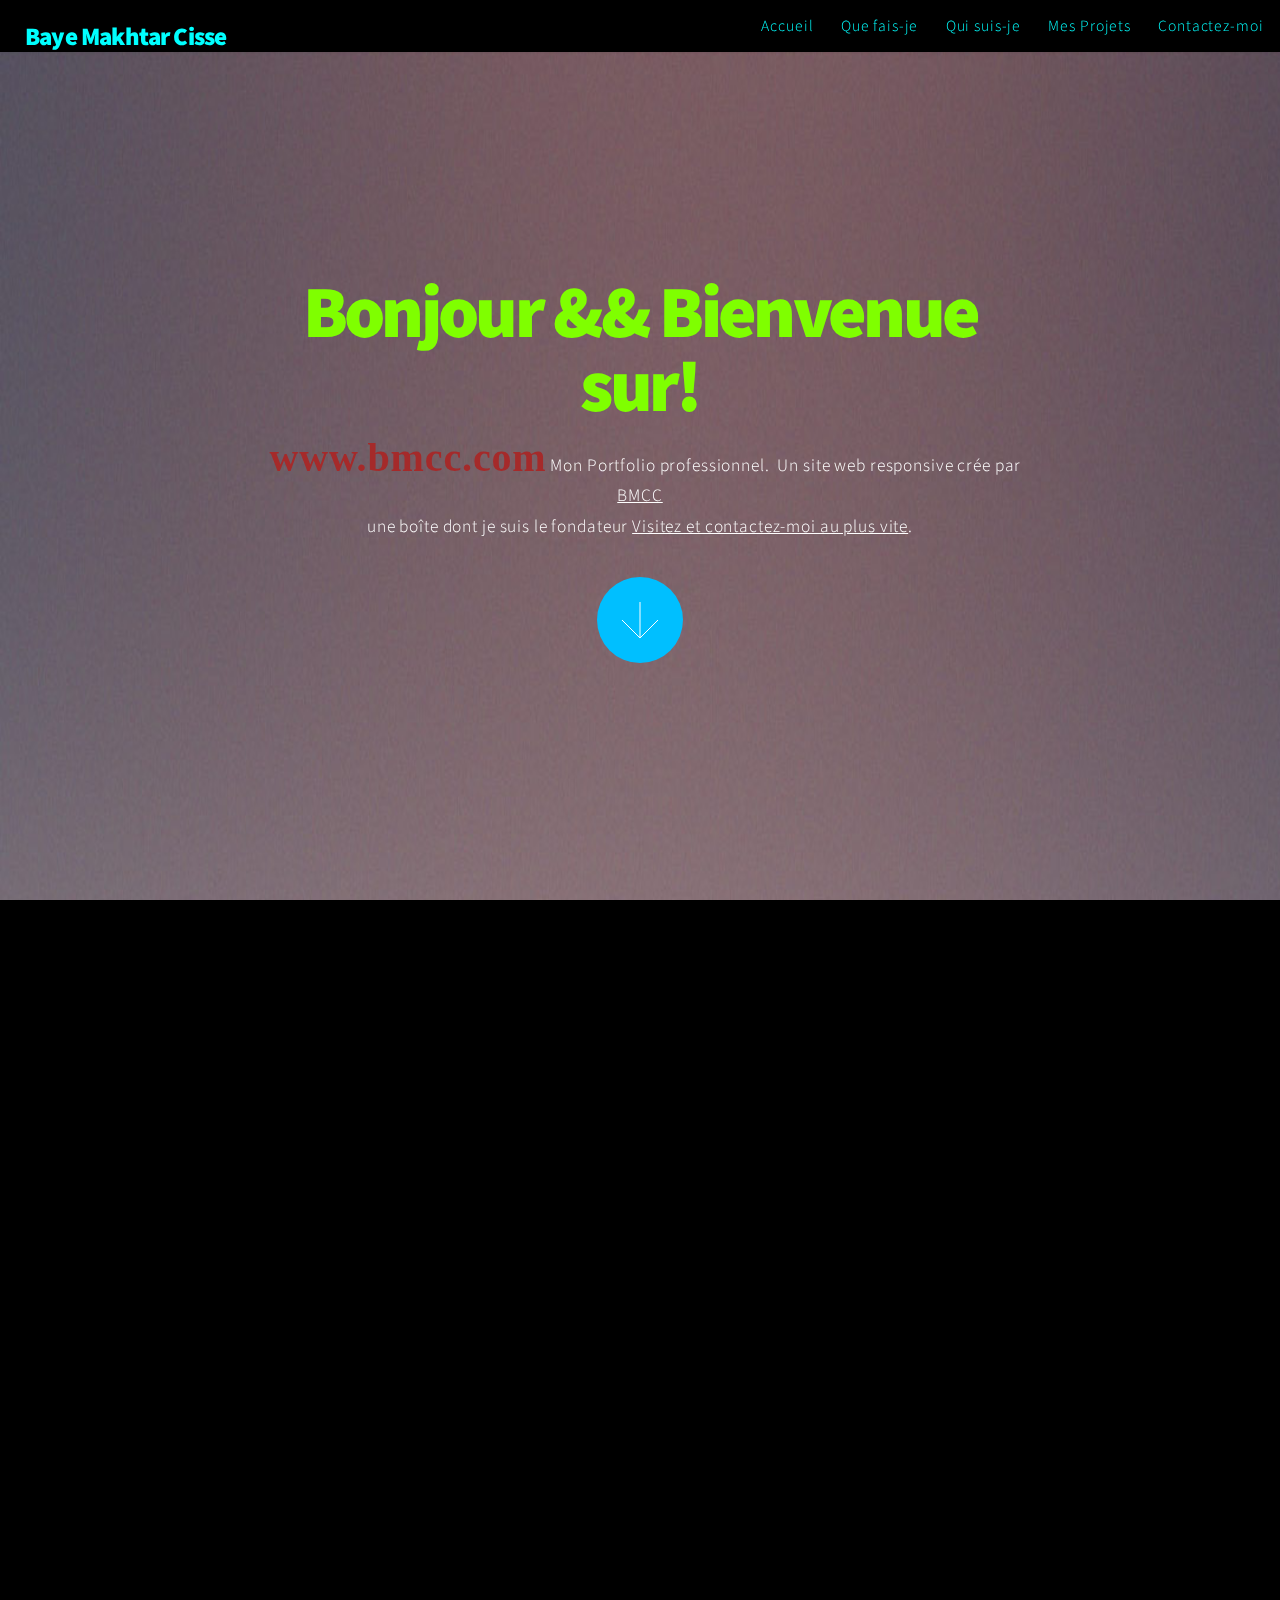
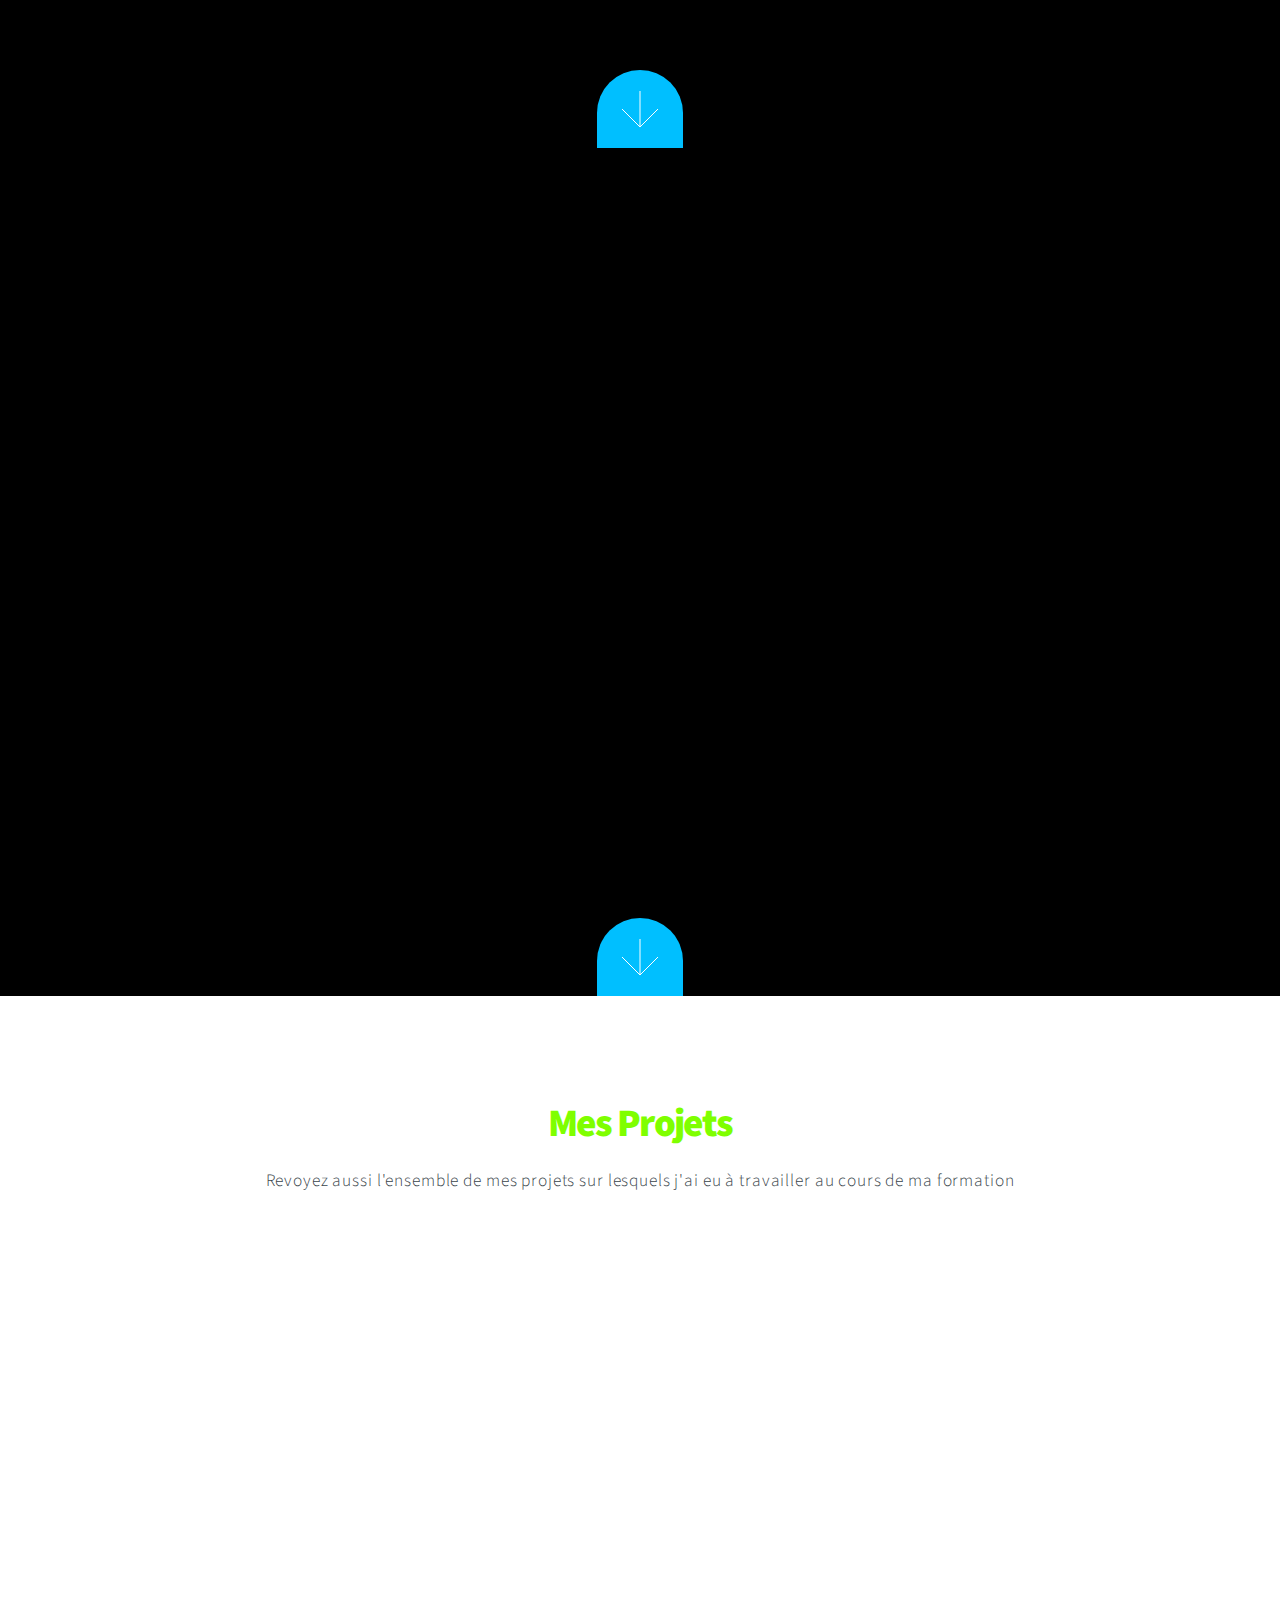
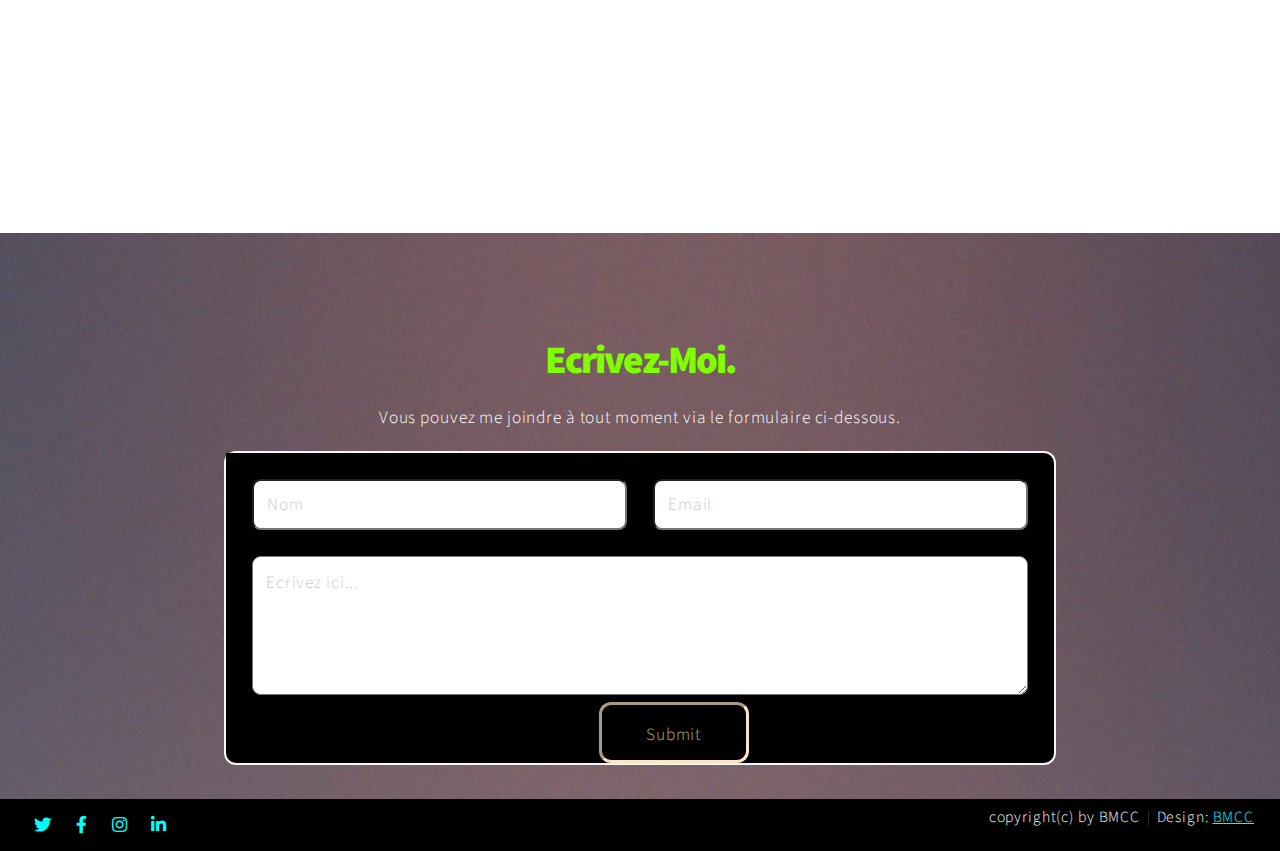
<file: index.html>
<!DOCTYPE HTML>
<html>
	<head>
		<title>BMC</title>
		<meta charset="utf-8" />
		<meta name="viewport" content="width=device-width, initial-scale=1, user-scalable=no" />
		<link rel="stylesheet" href="assets/css/main.css" />
		<noscript><link rel="stylesheet" href="assets/css/noscript.css" /></noscript>
	</head>
	<body class="is-preload">

		<!-- Header -->
			<header id="header">
				<h1>Baye Makhtar Cisse</h1>
				<nav>
					<ul>
						<li><a href="#intro">Accueil</a></li>
						<li><a href="#one">Que fais-je</a></li>
						<li><a href="#two">Qui suis-je</a></li>
						<li><a href="#work">Mes Projets</a></li>
						<li><a href="#contact">Contactez-moi</a></li>
					</ul>
				</nav>
			</header>

		<!-- Intro -->
			<section id="intro" class="main style1 dark fullscreen">
				<div class="content">
					<header>
						<h2>Bonjour && Bienvenue sur!</h2>
					</header>
					<p> <strong id="zeum">&#160;www.bmcc.com</strong> Mon Portfolio professionnel.&#160;&#160;Un site web responsive crée par  <a href="">BMCC</a><br />
					une boîte dont je suis le fondateur <a href="">Visitez et contactez-moi au plus vite</a>.</p>
					<footer>
						<a href="#one" class="button style2 down">More</a>
					</footer>
				</div>
			</section>

		<!-- One -->
			<section id="one" class="main style2 right dark fullscreen">
				<div class="content box style2">
					<header>
						<h2>Que fais-je?</h2>
					</header><p>
						&#160;&#160;&#160;&#160;&#160;&#160;&#160;&#160;&#160;&#160;vous pouvez joindre notre groupe 
					<li>Pour votre creation de site web</li>
					<li>vos affiches publicitaires</li>
					<li>la creation de Logo</li>
					<li>vos applications mobiles et Desktop</li>
					<li>Gestion de caisse et de stock</li>
					<li>L'administration de votre base de données</li>
                    <li>L'administration de votre site web</li>
					 </p>
					</p>
				</div>
				<a href="#two" class="button style2 down anchored">Next</a>
			</section>

		<!-- Two -->
			<section id="two" class="main style2 left dark fullscreen">
				<div class="content box style2">
					<header>
						<h2>Qui Suis-je?</h2>
					</header>
					<p>Suivant une formation de Gestion Informatisée à l'Universite Gaston Berger de Saint-Louis ,
						je suis developpeur web junior.Certes Inexperimenté, mais creatif ,dynamique et competent,
						 je reste ainsi joignable pour des opportunités d'emploi ou de stage.
					</p>
				</div>
				<a href="#work" class="button style2 down anchored">Next</a>
			</section>

		<!-- Work -->
			<section id="work" class="main style3 primary">
				<div class="content">
					<header>
						<h2>Mes Projets</h2>
						<p>Revoyez aussi l'ensemble de mes projets sur lesquels j'ai eu à travailler au cours de ma formation  </p>
					</header>
					<!-- Gallery  -->
						<div class="gallery">
							<article class="from-left">
								<a href="images/fulls/gishope.png" class="image fit"><img src="images/thumbs/01.jpg" title="GISHOP" alt=""/></a>
														</article>
							<article class="from-right">
								<a href="images/fulls/seg.png" class="image fit"><img src="images/thumbs/02.jpg" title="Site de l'UFR" alt="" /></a>
							</article>
							<article class="from-left">
								<a href="images/fulls/prem.png" class="image fit"><img src="images/thumbs/03.jpg" title="FIRSTWD" alt="" /></a>
							</article>
							<article class="from-right">
								<a href="images/fulls/deux.png" class="image fit"><img src="images/thumbs/04.jpg" title="Revolution" alt="" /></a>
							</article>
							
						</div>

				</div>
			</section>

		<!-- Contact -->
			<section id="contact" class="main style3 secondary">
				<div class="content">
					<header>
						<h2>Ecrivez-Moi.</h2>
						<p>Vous pouvez me joindre à tout moment via le formulaire ci-dessous.</p>
					</header>
					
						<form method="post" action="contact.php">
							<div class="fields">
								<div class="field half"><input type="text" name="prenom" placeholder="Nom" /></div>
								<div class="field half"><input type="email" name="mail" placeholder="Email" /></div>
								<div class="field"><textarea name="message" placeholder="Ecrivez ici..." rows="4"></textarea></div></br>
							</br>
												<input type=submit name="envoyer" id="li" values="Send Message"/><br>
											</div>		
						</form>
					
				</div>
			</section>

		<!-- Footer -->
			<footer id="footer">

				<!-- Icons -->
					<ul class="icons">
						<li><a href="#" class="icon brands fa-twitter"><span class="label">Twitter</span></a></li>
						<li><a href="#" class="icon brands fa-facebook-f"><span class="label">Facebook</span></a></li>
						<li><a href="#" class="icon brands fa-instagram"><span class="label">Instagram</span></a></li>
						<li><a href="#" class="icon brands fa-linkedin-in"><span class="label">LinkedIn</span></a></li>
					</ul>

				<!-- Menu -->
					<ul class="menu">
						<li>copyright(c) by BMCC</li><li>Design: <a href="">BMCC</a></li></br>
					</br>
					</ul>

			</footer>

		<!-- Scripts -->
			<script src="assets/js/jquery.min.js"></script>
			<script src="assets/js/jquery.poptrox.min.js"></script>
			<script src="assets/js/jquery.scrolly.min.js"></script>
			<script src="assets/js/jquery.scrollex.min.js"></script>
			<script src="assets/js/browser.min.js"></script>
			<script src="assets/js/breakpoints.min.js"></script>
			<script src="assets/js/util.js"></script>
			<script src="assets/js/main.js"></script>

	</body>
</html>
</file>
<file: assets/css/noscript.css>
/*
	Big Picture by HTML5 UP
	html5up.net | @ajlkn
	Free for personal and commercial use under the CCA 3.0 license (html5up.net/license)
*/

/* Loader */

	body:before, body:after {
		display: none;
	}
</file>
<file: assets/css/main.css>
@import url("https://fonts.googleapis.com/css?family=Source+Sans+Pro:300,900");
@import url("fontawesome-all.min.css");

html, body, div, span, applet, object,
iframe, h1, h2, h3, h4, h5, h6, p, blockquote,
pre, a, abbr, acronym, address, big, cite,
code, del, dfn, em, img, ins, kbd, q, s, samp,
small, strike, strong, sub, sup, tt, var, b,
u, i, center, dl, dt, dd, ol, ul, li, fieldset,
form, label, legend, table, caption, tbody,
tfoot, thead, tr, th, td, article, aside,
canvas, details, embed, figure, figcaption,
footer, header, hgroup, menu, nav, output, ruby,
section, summary, time, mark, audio, video {
	margin: 0;
	padding: 0;
	border: 0;
	font-size: 100%;
	font: inherit;
	vertical-align: baseline;}

article, aside, details, figcaption, figure,
footer, header, hgroup, menu, nav, section {
	display: block;}

body {
	line-height: 1;
}

ol, ul {
	list-style: none;
}

blockquote, q {
	quotes: none;
}

	blockquote:before, blockquote:after, q:before, q:after {
		content: '';
		content: none;
	}

table {
	border-collapse: collapse;
	border-spacing: 0;
}

body {
	-webkit-text-size-adjust: none;
}

mark {
	background-color: transparent;
	color: inherit;
}

input::-moz-focus-inner {
	border: 0;
	padding: 0;
}

input, select, textarea {
	-moz-appearance: none;
	-webkit-appearance: none;
	-ms-appearance: none;
	appearance: none;
}

/* Basic */

	@-ms-viewport {
		width: device-width;
	}

	html {
		height: 100%;
	}

	html {
		box-sizing: border-box;
	}

	*, *:before, *:after {
		box-sizing: inherit;
	}

	body {
		background: #ffffff;
		height: 100%;
		min-width: 320px;
	}

		body.is-preload *, body.is-preload *:before, body.is-preload *:after {
			-moz-animation: none !important;
			-webkit-animation: none !important;
			-ms-animation: none !important;
			animation: none !important;
			-moz-transition: none !important;
			-webkit-transition: none !important;
			-ms-transition: none !important;
			transition: none !important;
		}

/* Spinner */

	@-moz-keyframes spinner-rotate {
		0% {
			-moz-transform: scale(1) rotate(0deg);
			-webkit-transform: scale(1) rotate(0deg);
			-ms-transform: scale(1) rotate(0deg);
			transform: scale(1) rotate(0deg);
		}

		100% {
			-moz-transform: scale(1) rotate(360deg);
			-webkit-transform: scale(1) rotate(360deg);
			-ms-transform: scale(1) rotate(360deg);
			transform: scale(1) rotate(360deg);
		}
	}

	@-webkit-keyframes spinner-rotate {
		0% {
			-moz-transform: scale(1) rotate(0deg);
			-webkit-transform: scale(1) rotate(0deg);
			-ms-transform: scale(1) rotate(0deg);
			transform: scale(1) rotate(0deg);
		}

		100% {
			-moz-transform: scale(1) rotate(360deg);
			-webkit-transform: scale(1) rotate(360deg);
			-ms-transform: scale(1) rotate(360deg);
			transform: scale(1) rotate(360deg);
		}
	}

	@-ms-keyframes spinner-rotate {
		0% {
			-moz-transform: scale(1) rotate(0deg);
			-webkit-transform: scale(1) rotate(0deg);
			-ms-transform: scale(1) rotate(0deg);
			transform: scale(1) rotate(0deg);
		}

		100% {
			-moz-transform: scale(1) rotate(360deg);
			-webkit-transform: scale(1) rotate(360deg);
			-ms-transform: scale(1) rotate(360deg);
			transform: scale(1) rotate(360deg);
		}
	}

	@keyframes spinner-rotate {
		0% {
			-moz-transform: scale(1) rotate(0deg);
			-webkit-transform: scale(1) rotate(0deg);
			-ms-transform: scale(1) rotate(0deg);
			transform: scale(1) rotate(0deg);
		}

		100% {
			-moz-transform: scale(1) rotate(360deg);
			-webkit-transform: scale(1) rotate(360deg);
			-ms-transform: scale(1) rotate(360deg);
			transform: scale(1) rotate(360deg);
		}
	}

/* Loader */

	@-moz-keyframes spinner-show {
		0% {
			opacity: 0;
		}

		100% {
			opacity: 1;
		}
	}

	@-webkit-keyframes spinner-show {
		0% {
			opacity: 0;
		}

		100% {
			opacity: 1;
		}
	}

	@-ms-keyframes spinner-show {
		0% {
			opacity: 0;
		}

		100% {
			opacity: 1;
		}
	}

	@keyframes spinner-show {
		0% {
			opacity: 0;
		}

		100% {
			opacity: 1;
		}
	}

	@-moz-keyframes spinner-hide {
		0% {
			-moz-transform: scale(1) rotate(0deg);
			-webkit-transform: scale(1) rotate(0deg);
			-ms-transform: scale(1) rotate(0deg);
			transform: scale(1) rotate(0deg);
			color: #e5e6e7;
			z-index: 100001;
		}

		99% {
			-moz-transform: scale(0.5) rotate(360deg);
			-webkit-transform: scale(0.5) rotate(360deg);
			-ms-transform: scale(0.5) rotate(360deg);
			transform: scale(0.5) rotate(360deg);
			color: #e5e6e7;
			z-index: 100001;
		}

		100% {
			-moz-transform: scale(0.5) rotate(360deg);
			-webkit-transform: scale(0.5) rotate(360deg);
			-ms-transform: scale(0.5) rotate(360deg);
			transform: scale(0.5) rotate(360deg);
			color: #e5e6e7;
			z-index: -1;
		}
	}

	@-webkit-keyframes spinner-hide {
		0% {
			-moz-transform: scale(1) rotate(0deg);
			-webkit-transform: scale(1) rotate(0deg);
			-ms-transform: scale(1) rotate(0deg);
			transform: scale(1) rotate(0deg);
			color: #e5e6e7;
			z-index: 100001;
		}

		99% {
			-moz-transform: scale(0.5) rotate(360deg);
			-webkit-transform: scale(0.5) rotate(360deg);
			-ms-transform: scale(0.5) rotate(360deg);
			transform: scale(0.5) rotate(360deg);
			color: #e5e6e7;
			z-index: 100001;
		}

		100% {
			-moz-transform: scale(0.5) rotate(360deg);
			-webkit-transform: scale(0.5) rotate(360deg);
			-ms-transform: scale(0.5) rotate(360deg);
			transform: scale(0.5) rotate(360deg);
			color: #e5e6e7;
			z-index: -1;
		}
	}

	@-ms-keyframes spinner-hide {
		0% {
			-moz-transform: scale(1) rotate(0deg);
			-webkit-transform: scale(1) rotate(0deg);
			-ms-transform: scale(1) rotate(0deg);
			transform: scale(1) rotate(0deg);
			color: #e5e6e7;
			z-index: 100001;
		}

		99% {
			-moz-transform: scale(0.5) rotate(360deg);
			-webkit-transform: scale(0.5) rotate(360deg);
			-ms-transform: scale(0.5) rotate(360deg);
			transform: scale(0.5) rotate(360deg);
			color: #e5e6e7;
			z-index: 100001;
		}

		100% {
			-moz-transform: scale(0.5) rotate(360deg);
			-webkit-transform: scale(0.5) rotate(360deg);
			-ms-transform: scale(0.5) rotate(360deg);
			transform: scale(0.5) rotate(360deg);
			color: #e5e6e7;
			z-index: -1;
		}
	}

	@keyframes spinner-hide {
		0% {
			-moz-transform: scale(1) rotate(0deg);
			-webkit-transform: scale(1) rotate(0deg);
			-ms-transform: scale(1) rotate(0deg);
			transform: scale(1) rotate(0deg);
			color: #e5e6e7;
			z-index: 100001;
		}

		99% {
			-moz-transform: scale(0.5) rotate(360deg);
			-webkit-transform: scale(0.5) rotate(360deg);
			-ms-transform: scale(0.5) rotate(360deg);
			transform: scale(0.5) rotate(360deg);
			color: #e5e6e7;
			z-index: 100001;
		}

		100% {
			-moz-transform: scale(0.5) rotate(360deg);
			-webkit-transform: scale(0.5) rotate(360deg);
			-ms-transform: scale(0.5) rotate(360deg);
			transform: scale(0.5) rotate(360deg);
			color: #e5e6e7;
			z-index: -1;
		}
	}

	@-moz-keyframes overlay-hide {
		0% {
			opacity: 0.5;
			z-index: 100000;
		}

		15% {
			opacity: 1;
			z-index: 100000;
		}

		99% {
			opacity: 0;
			z-index: 100000;
		}

		100% {
			opacity: 0;
			z-index: -1;
		}
	}

	@-webkit-keyframes overlay-hide {
		0% {
			opacity: 1;
			z-index: 100000;
		}

		15% {
			opacity: 1;
			z-index: 100000;
		}

		99% {
			opacity: 0;
			z-index: 100000;
		}

		100% {
			opacity: 0;
			z-index: -1;
		}
	}

	@-ms-keyframes overlay-hide {
		0% {
			opacity: 1;
			z-index: 100000;
		}

		15% {
			opacity: 1;
			z-index: 100000;
		}

		99% {
			opacity: 0;
			z-index: 100000;
		}

		100% {
			opacity: 0;
			z-index: -1;
		}
	}

	@keyframes overlay-hide {
		0% {
			opacity: 1;
			z-index: 100000;
		}

		15% {
			opacity: 1;
			z-index: 100000;
		}

		99% {
			opacity: 0;
			z-index: 100000;
		}

		100% {
			opacity: 0;
			z-index: -1;
		}
	}

	body {
		text-decoration: none;
	}

		body:before {
			-moz-animation: spinner-show 1.5s 1 0.25s ease forwards, spinner-hide 0.25s ease-in-out forwards !important;
			-webkit-animation: spinner-show 1.5s 1 0.25s ease forwards, spinner-hide 0.25s ease-in-out forwards !important;
			-ms-animation: spinner-show 1.5s 1 0.25s ease forwards, spinner-hide 0.25s ease-in-out forwards !important;
			animation: spinner-show 1.5s 1 0.25s ease forwards, spinner-hide 0.25s ease-in-out forwards !important;
			-moz-transform-origin: 50% 50%;
			-webkit-transform-origin: 50% 50%;
			-ms-transform-origin: 50% 50%;
			transform-origin: 50% 50%;
			-moz-osx-font-smoothing: grayscale;
			-webkit-font-smoothing: antialiased;
			font-family: FontAwesome;
			font-style: normal;
			font-weight: normal;
			text-transform: none !important;
			color: #e5e6e7;
			content: '\f1ce';
			cursor: default;
			display: block;
			font-size: 2em;
			height: 2em;
			left: 50%;
			line-height: 2em;
			margin: -1em 0 0 -1em;
			opacity: 0;
			position: fixed;
			text-align: center;
			top: 50%;
			width: 2em;
			z-index: -1;
		}

		body:after {
			-moz-animation: overlay-hide 1.5s ease-in forwards !important;
			-webkit-animation: overlay-hide 1.5s ease-in forwards !important;
			-ms-animation: overlay-hide 1.5s ease-in forwards !important;
			animation: overlay-hide 1.5s ease-in forwards !important;
			background: #ffffff;
			content: '';
			display: block;
			height: 100%;
			left: 0;
			opacity: 0;
			position: fixed;
			top: 0;
			width: 100%;
			z-index: -1;
		}

		body.is-preload:before {
			-moz-animation: spinner-show 1.5s 1 0.25s ease forwards, spinner-rotate 0.75s infinite linear !important;
			-webkit-animation: spinner-show 1.5s 1 0.25s ease forwards, spinner-rotate 0.75s infinite linear !important;
			-ms-animation: spinner-show 1.5s 1 0.25s ease forwards, spinner-rotate 0.75s infinite linear !important;
			animation: spinner-show 1.5s 1 0.25s ease forwards, spinner-rotate 0.75s infinite linear !important;
			z-index: 100001;
		}

		body.is-preload:after {
			-moz-animation: none !important;
			-webkit-animation: none !important;
			-ms-animation: none !important;
			animation: none !important;
			opacity: 1;
			z-index: 100000;
		}

	@media (-webkit-min-device-pixel-ratio: 2) {

		body:before {
			line-height: 2.025em;
		}

	}

/* Type */

	body, input, textarea, select {
		font-family: "Source Sans Pro", "sans-serif";
		font-weight: 300;
		font-size: 18pt;
		line-height: 1.75em;
		color: #39454b;
		letter-spacing: 0.05em;
	}

		@media screen and (max-width: 1920px) {

			body, input, textarea, select {
				font-size: 17pt;
			}

		}

		@media screen and (max-width: 1680px) {

			body, input, textarea, select {
				font-size: 15pt;
			}

		}

		@media screen and (max-width: 1280px) {

			body, input, textarea, select {
				font-size: 13pt;
			}

		}

		@media screen and (max-width: 1000px) {

			body, input, textarea, select {
				font-size: 13pt;
			}

		}

		@media screen and (max-width: 736px) {

			body, input, textarea, select {
				font-size: 12pt;
				line-height: 1.5em;
			}

		}

	h1, h2, h3, h4, h5, h6 {
		font-weight: 900;
		color: inherit;
		letter-spacing: -0.0325em;
		font-size:22px ;
	}

		h1 a, h2 a, h3 a, h4 a, h5 a, h6 a {
			color: inherit;
			text-decoration: none;
		}

	h2 {
		font-size: 2.25em;
		line-height: 1.25em;
		letter-spacing: -0.05em;
		color:chartreuse;
	}

	@media screen and (max-width: 736px) {

		h2 {
			font-size: 1.5em;
		}

	}

	strong, b {
		font-weight: 900;
		color: inherit;
	}

	em, i {
		font-style: italic;
	}

	a {
		-moz-transition: color 0.2s ease-in-out;
		-webkit-transition: color 0.2s ease-in-out;
		-ms-transition: color 0.2s ease-in-out;
		transition: color 0.2s ease-in-out;
		color: #98c593;
	}

	sub {
		position: relative;
		top: 0.5em;
		font-size: 0.8em;
	}

	sup {
		position: relative;
		top: -0.5em;
		font-size: 0.8em;
	}

	hr {
		border: 0;
		border-top: solid 1px #e5e6e7;
	}

	blockquote {
		border-left: solid 0.5em #e5e6e7;
		padding: 1em 0 1em 2em;
		font-style: italic;
	}

	p, ul, ol, dl, table {
		margin-bottom: 1em;
	}

/* Box */

	.box {
		background-color:honeydew;
		color: black;
		padding: 1em;
		border: 2px solid;
		border-color:deepskyblue;
		height: 490px;
	
	}

		.box > :last-child {
			margin-bottom: 0;
		}

		.box.style2 {
			padding: 3.5em 2.5em 3.5em 2.5em;
			background-color: black;
			color: white;
		}

		@media screen and (max-width: 736px) {

			.box {
				padding: 1em;
			}

				.box.style2 {
					padding: 1.5em 1.25em 1.5em 1.25em;
					background-color: rgba(255, 255, 255, 0.9);
				}

		}

/* Button */

	input[type="button"],
	input[type="submit"],
	input[type="reset"],
	.button,
	button {
		-moz-appearance: none;
		-webkit-appearance: none;
		-ms-appearance: none;
		appearance: none;
		-moz-transition: background-color 0.2s ease-in-out;
		-webkit-transition: background-color 0.2s ease-in-out;
		-ms-transition: background-color 0.2s ease-in-out;
		transition: background-color 0.2s ease-in-out;
		background-color: #98c593;
		border: 0;
		border-radius: 3.5em;
		color:#ffffff;
		cursor: pointer;
		display: inline-block;
		height: 3.5em;
		line-height: 3.5em;
		outline: 0;
		padding: 0 2em 0 2em;
		position: relative;
		text-align: center;
		text-decoration: none;
	}

		input[type="button"].down,
		input[type="submit"].down,
		input[type="reset"].down,
		.button.down,
		button.down {
			width: 5em;
			height: 5em;
			line-height: 4.5em;
			padding: 0;
			background-image: url("images/dark-arrow.svg");
			background-position: center center;
			background-repeat: no-repeat;
			text-indent: -10em;
			overflow: hidden;
		}

			input[type="button"].down.anchored,
			input[type="submit"].down.anchored,
			input[type="reset"].down.anchored,
			.button.down.anchored,
			button.down.anchored {
				bottom: 0;
				border-bottom: 0;
				border-radius: 3em 3em 0 0;
				height: 4.5em;
				margin-left: -2.5em;
				background-color:deepskyblue;
				color:firebrick;
			}

		input[type="button"].anchored,
		input[type="submit"].anchored,
		input[type="reset"].anchored,
		.button.anchored,
		button.anchored {
			position: absolute;
			left: 50%;
			color:firebrick;
		}

		input[type="button"]:hover,
		input[type="submit"]:hover,
		input[type="reset"]:hover,
		.button:hover,
		button:hover {
			background-color: #a8cea4;
		}

		input[type="button"]:active,
		input[type="submit"]:active,
		input[type="reset"]:active,
		.button:active,
		button:active {
			background-color: #88bc82;
		}

		input[type="button"].style2,
		input[type="submit"].style2,
		input[type="reset"].style2,
		.button.style2,
		button.style2 {
			background-color:indigo;
			border: solid 2px #e5e6e7;
			color: inherit;
		}

			input[type="button"].style2:hover,
			input[type="submit"].style2:hover,
			input[type="reset"].style2:hover,
			.button.style2:hover,
			.button.style2:hover {
				background-color: rgba(229, 230, 231, 0.25);

			}

			input[type="button"].style2:active,
			input[type="submit"].style2:active,
			input[type="reset"].style2:active,
			.button.style2:active,
			button.style2:active {
				background-color: rgba(229, 230, 231, 0.375);
			}

			input[type="button"].style2.down,
			input[type="submit"].style2.down,
			input[type="reset"].style2.down,
			.button.style2.down,
			button.style2.down {
				background-color:deepskyblue;
				color:firebrick;
				border:0px solid;
			}

/* Form */

	form {
		margin: 0 0 2em 0;
	}

		form > :last-child {
			margin-bottom: 0;
		}

		form > .fields {
			display: -moz-flex;
			display: -webkit-flex;
			display: -ms-flex;
			display: flex;
			-moz-flex-wrap: wrap;
			-webkit-flex-wrap: wrap;
			-ms-flex-wrap: wrap;
			flex-wrap: wrap;
			width: calc(100% + 3em);
			margin: -1.5em 0 2em -1.5em;
			background-color:black;
			border : 2px solid whitesmoke;
			border-radius:12px;
			text-align: center;
		}

			form > .fields > .field {
				-moz-flex-grow: 0;
				-webkit-flex-grow: 0;
				-ms-flex-grow: 0;
				flex-grow: 0;
				-moz-flex-shrink: 0;
				-webkit-flex-shrink: 0;
				-ms-flex-shrink: 0;
				flex-shrink: 0;
				padding: 1.5em 0 0 1.5em;
				width: calc(100% - 1.5em);
					color: whitesmoke;
					background-color:black;
			}

				form > .fields > .field.half {
					width: calc(50% - 0.75em);
					height: 10%;
						color: whitesmoke;
						background-color:black;
				}

				form > .fields > .field.third {
					width: calc(100%/3 - 0.5em);
						color: whitesmoke;
						background-color:black;
				}

				form > .fields > .field.quarter {
					width: calc(25% - 0.375em);
							color: whitesmoke;
							background-color:black;
				}
				#li{
					width:150px;
					margin-left: 45%;
					background-color:black;
			color:darkkhaki;
			text-decoration :none;
			border : 3px inset bisque;
			border-radius: 12px;
				}
		@media screen and (max-width: 480px) {

			form > .fields {
				width: calc(100% + 2em);
				margin: -1em 0 2em -1em;
				border: 2px solid;

			}

				form > .fields > .field {
					padding: 1em 0 0 1em;
					width: calc(100% - 1em);
						border: 2px solid;
				border-color: royalblue;
				}

					form > .fields > .field.half {
						width: calc(100% - 1em);
							border: 2px solid;
				border-color: royalblue;
					}

					form > .fields > .field.third {
						width: calc(100% - 1em);
							border: 2px solid;
				border-color: royalblue;
					}

					form > .fields > .field.quarter {
						width: calc(100% - 1em);
							border: 2px solid;
				border-color: royalblue;
					}

		}

	label {
		display: block;
	}

	input[type="text"],
	input[type="password"],
	input[type="email"],
	input[type="tel"],
	input[type="search"],
	input[type="url"],
	select,
	textarea {
		-moz-appearance: none;
		-webkit-appearance: none;
		-ms-appearance: none;
		appearance: none;
		-moz-transition: border-color 0.2s ease-in-out, color 0.2s ease-in-out;
		-webkit-transition: border-color 0.2s ease-in-out, color 0.2s ease-in-out;
		-ms-transition: border-color 0.2s ease-in-out, color 0.2s ease-in-out;
		transition: border-color 0.2s ease-in-out, color 0.2s ease-in-out;
		color: #39454b;
		display: block;
		width: 100%;
		padding: 0.65em 0.75em;
		color: inherit;
		border-radius: 0.5em;
		outline: none;
			background-color: white;
			height: 14%;
			color:black;
	}

		input[type="text"]:focus,
		input[type="password"]:focus,
		input[type="email"]:focus,
		input[type="tel"]:focus,
		input[type="search"]:focus,
		input[type="url"]:focus,
		select:focus,
		textarea:focus {
			border-color: #9ac8e9;
		}

	input[type="text"],
	input[type="password"],
	input[type="email"],
	input[type="tel"],
	input[type="search"],
	input[type="url"],
	select {
		line-height: 1.35em;
	}

	textarea {
		min-height: 8em;
	}

	::-moz-focus-inner {
		border: 0;
	}

	::-webkit-input-placeholder {
		opacity: 0.375;
	}

	:-moz-placeholder {
		opacity: 0.375;
	}

	::-moz-placeholder {
		opacity: 0.375;
	}

	:-ms-input-placeholder {
		opacity: 0.375;
	}

/* Icon */

	.icon {
		text-decoration: none;
		position: relative;
		text-decoration: none;
	}

		.icon:before {
			-moz-osx-font-smoothing: grayscale;
			-webkit-font-smoothing: antialiased;
			display: inline-block;
			font-style: normal;
			font-variant: normal;
			text-rendering: auto;
			line-height: 1;
			text-transform: none !important;
			font-family: 'Font Awesome 5 Free';
			font-weight: 400;
		}

		.icon:before {
			line-height: inherit;
		}

		.icon > .label {
			display: none;
		}

		.icon.solid:before {
			font-weight: 900;
		}

		.icon.brands:before {
			font-family: 'Font Awesome 5 Brands';
		}

/* Image */

	.image {
		position: relative;
		display: inline-block;
	}

		.image:before {
			content: '';
			position: absolute;
			left: 0;
			top: 0;
			width: 100%;
			height: 100%;
			background: url("images/overlay.png");
		}

		.image img {
			display: block;
			width: 100%;
		}

		.image.featured {
			display: block;
			width: 100%;
			margin: 0 0 2em 0;
		}

		.image.fit {
			display: block;
			width: 100%;
		}

		.image.left {
			float: left;
			margin: 0 2em 2em 0;
		}

		.image.centered {
			display: block;
			margin: 0 0 2em 0;
		}

			.image.centered img {
				margin: 0 auto;
				width: auto;
			}

/* List */

	ul.default {
		list-style: disc;
		padding-left: 1em;
	}

		ul.default li {
			padding-left: 0.5em;
		}

	ul.menu {
		cursor: default;
	}

		ul.menu li {
			display: inline-block;
			line-height: 1em;
			border-left: solid 1px #e5e6e7;
			padding: 0 0 0 0.5em;
			margin: 0 0 0 0.5em;
		}

			ul.menu li:first-child {
				border-left: 0;
				padding-left: 0;
				margin-left: 0;
			}

	ol.default {
		list-style: decimal;
		padding-left: 1.25em;
	}

		ol.default li {
			padding-left: 0.25em;
		}

/* Actions */

	ul.actions {
		display: -moz-flex;
		display: -webkit-flex;
		display: -ms-flex;
		display: flex;
		cursor: default;
		list-style: none;
		margin-left: -1em;
		padding-left: 0;
	}

		ul.actions li {
			padding: 0 0 0 1em;
			vertical-align: middle;
		}

		ul.actions.special {
			-moz-justify-content: center;
			-webkit-justify-content: center;
			-ms-justify-content: center;
			justify-content: center;
			width: 100%;
			margin-left: 0;
		}

			ul.actions.special li:first-child {
				padding-left: 0;
			}

		ul.actions.stacked {
			-moz-flex-direction: column;
			-webkit-flex-direction: column;
			-ms-flex-direction: column;
			flex-direction: column;
			margin-left: 0;
		}

			ul.actions.stacked li {
				padding: 1.3em 0 0 0;
			}

				ul.actions.stacked li:first-child {
					padding-top: 0;
				}

		ul.actions.fit {
			width: calc(100% + 1em);
		}

			ul.actions.fit li {
				-moz-flex-grow: 1;
				-webkit-flex-grow: 1;
				-ms-flex-grow: 1;
				flex-grow: 1;
				-moz-flex-shrink: 1;
				-webkit-flex-shrink: 1;
				-ms-flex-shrink: 1;
				flex-shrink: 1;
				width: 100%;
			}

				ul.actions.fit li > * {
					width: 100%;
				}

			ul.actions.fit.stacked {
				width: 100%;
			}

		@media screen and (max-width: 480px) {

			ul.actions:not(.fixed) {
				-moz-flex-direction: column;
				-webkit-flex-direction: column;
				-ms-flex-direction: column;
				flex-direction: column;
				margin-left: 0;
				width: 100% !important;
			}

				ul.actions:not(.fixed) li {
					-moz-flex-grow: 1;
					-webkit-flex-grow: 1;
					-ms-flex-grow: 1;
					flex-grow: 1;
					-moz-flex-shrink: 1;
					-webkit-flex-shrink: 1;
					-ms-flex-shrink: 1;
					flex-shrink: 1;
					padding: 1em 0 0 0;
					text-align: center;
					width: 100%;
				}

					ul.actions:not(.fixed) li > * {
						width: 100%;
					}

					ul.actions:not(.fixed) li:first-child {
						padding-top: 0;
					}

					ul.actions:not(.fixed) li input[type="submit"],
					ul.actions:not(.fixed) li input[type="reset"],
					ul.actions:not(.fixed) li input[type="button"],
					ul.actions:not(.fixed) li button,
					ul.actions:not(.fixed) li .button {
						width: 100%;
					}

						ul.actions:not(.fixed) li input[type="submit"].icon:before,
						ul.actions:not(.fixed) li input[type="reset"].icon:before,
						ul.actions:not(.fixed) li input[type="button"].icon:before,
						ul.actions:not(.fixed) li button.icon:before,
						ul.actions:not(.fixed) li .button.icon:before {
							margin-left: -0.5rem;
						}

		}

/* Icons */

	ul.icons {
		cursor: default;
	}

		ul.icons li {
			display: inline-block;
		}

		ul.icons a {
			display: inline-block;
			width: 2em;
			height: 2em;
			line-height: 2em;
			text-align: center;
			border: 0;
		}

/* Sections/Article */

	header {
		margin-bottom: 1em;
	}

		header p {
			display: block;
			margin: 1em 0 0 0;
			padding: 0 0 0.5em 0;
		}

	footer {
		margin-top: 2em;
	}

/* Table */

	table {
		width: 100%;
	}

		table.default {
			width: 100%;
		}

			table.default tbody tr:nth-child(2n+2) {
				background: rgba(229, 230, 231, 0.5);
			}

			table.default td {
				padding: 0.5em 1em 0.5em 1em;
			}

			table.default th {
				text-align: left;
				font-weight: 900;
				padding: 0.5em 1em 0.5em 1em;
			}

			table.default thead {
				background: #39454b;
				color: #ffffff;
			}

			table.default tfoot {
				background: #e5e6e7;
			}

/* Poptrox */

	.poptrox-popup {
		-moz-box-sizing: content-box;
		-webkit-box-sizing: content-box;
		-ms-box-sizing: content-box;
		box-sizing: content-box;
		background: #fff;
		padding-bottom: 3em;
		box-shadow: 0 0.1em 0.15em 0 rgba(0, 0, 0, 0.15);
	}

		.poptrox-popup .loader {
			position: absolute;
			top: 50%;
			left: 50%;
			margin: -1em 0 0 -1em;
			width: 2em;
			height: 2em;
			display: block;
			font-size: 2em;
		}

			.poptrox-popup .loader:before {
				-moz-animation: spinner-rotate 0.75s infinite linear !important;
				-webkit-animation: spinner-rotate 0.75s infinite linear !important;
				-ms-animation: spinner-rotate 0.75s infinite linear !important;
				animation: spinner-rotate 0.75s infinite linear !important;
				-moz-osx-font-smoothing: grayscale;
				-webkit-font-smoothing: antialiased;
				font-family: FontAwesome;
				font-style: normal;
				font-weight: normal;
				text-transform: none !important;
				color: #e5e6e7;
				content: '\f1ce';
				cursor: default;
				display: block;
				height: 2em;
				left: 0;
				line-height: 2em;
				position: absolute;
				text-align: center;
				top: 0;
				width: 2em;
			}

		.poptrox-popup .caption {
			position: absolute;
			bottom: 0;
			left: 0;
			background: #ffffff;
			width: 100%;
			height: 3em;
			line-height: 2.8em;
			text-align: center;
			cursor: default;
			z-index: 1;
			font-size: 0.9em;
		}

		.poptrox-popup .nav-next,
		.poptrox-popup .nav-previous {
			-moz-transition: opacity 0.2s ease-in-out;
			-webkit-transition: opacity 0.2s ease-in-out;
			-ms-transition: opacity 0.2s ease-in-out;
			transition: opacity 0.2s ease-in-out;
			position: absolute;
			top: 0;
			width: 50%;
			height: 100%;
			opacity: 0;
			cursor: pointer;
			background: rgba(0, 0, 0, 0.01);
			-webkit-tap-highlight-color: rgba(255, 255, 255, 0);
		}

		.poptrox-popup .nav-next:before,
		.poptrox-popup .nav-previous:before {
			content: '';
			position: absolute;
			width: 96px;
			height: 64px;
			background: url("images/poptrox-nav.svg");
			top: calc(50% - 1.5em);
			margin: -32px 0 0 0;
		}

		.poptrox-popup:hover .nav-next,
		.poptrox-popup:hover .nav-previous {
			opacity: 0.5;
		}

		.poptrox-popup:hover .nav-next:hover,
		.poptrox-popup:hover .nav-previous:hover {
			opacity: 1.0;
		}

		.poptrox-popup .nav-previous:before {
			-moz-transform: scaleX(-1);
			-webkit-transform: scaleX(-1);
			-ms-transform: scaleX(-1);
			transform: scaleX(-1);
			-ms-filter: "FlipH";
			filter: FlipH;
		}

		.poptrox-popup .nav-next {
			right: 0;
		}

			.poptrox-popup .nav-next:before {
				right: 0;
			}

		.poptrox-popup .nav-previous {
			left: 0;
		}

			.poptrox-popup .nav-previous:before {
				left: 0;
			}

		.poptrox-popup .closer {
			-moz-transition: opacity 0.2s ease-in-out;
			-webkit-transition: opacity 0.2s ease-in-out;
			-ms-transition: opacity 0.2s ease-in-out;
			transition: opacity 0.2s ease-in-out;
			position: absolute;
			top: 0;
			right: 0;
			width: 64px;
			height: 64px;
			text-indent: -9999px;
			z-index: 2;
			opacity: 0;
			-webkit-tap-highlight-color: rgba(255, 255, 255, 0);
		}

			.poptrox-popup .closer:before {
				content: '';
				display: block;
				position: absolute;
				right: 16px;
				top: 16px;
				width: 40px;
				height: 40px;
				border-radius: 100%;
				box-shadow: inset 0 0 0 2px #fff;
				background: url("images/poptrox-closer.svg") center center;
				color: #ffffff !important;
			}

		.poptrox-popup:hover .closer {
			opacity: 0.5;
		}

			.poptrox-popup:hover .closer:hover {
				opacity: 1.0;
			}

		body.is-touch .poptrox-popup .nav-next,
		body.is-touch .poptrox-popup .nav-previous,
		body.is-touch .poptrox-popup .closer {
			opacity: 1.0 !important;
		}

		@media screen and (max-width: 736px) {

			.poptrox-popup .nav-next:before,
			.poptrox-popup .nav-previous:before {
				width: 48px;
				height: 32px;
				background-size: contain;
				margin: -16px 0 0 0;
			}

			.poptrox-popup .closer:before {
				right: 12px;
				top: 12px;
				width: 20px;
				height: 20px;
				box-shadow: inset 0 0 0 1px #fff;
				background-size: contain;
				opacity: 0.65;
			}

		}

/* Gallery */

	.gallery {
		display: -moz-flex;
		display: -webkit-flex;
		display: -ms-flex;
		display: flex;
		-moz-flex-wrap: wrap;
		-webkit-flex-wrap: wrap;
		-ms-flex-wrap: wrap;
		flex-wrap: wrap;
		width: 45em;
		max-width: 100%;
		margin: 0 auto 2em auto;
	}

		.gallery article {
			-moz-transition: -moz-transform 1s ease, opacity 1s ease;
			-webkit-transition: -webkit-transform 1s ease, opacity 1s ease;
			-ms-transition: -ms-transform 1s ease, opacity 1s ease;
			transition: transform 1s ease, opacity 1s ease;
			-moz-transform: translateX(0);
			-webkit-transform: translateX(0);
			-ms-transform: translateX(0);
			transform: translateX(0);
			width: 50%;
			position: relative;
			opacity: 1.0;
		}

			.gallery article .image {
				margin: 0;
				display: block;
			}

			.gallery article:nth-last-child(1n) {
				-moz-transition-delay: 0.05s;
				-webkit-transition-delay: 0.05s;
				-ms-transition-delay: 0.05s;
				transition-delay: 0.05s;
			}

			.gallery article:nth-last-child(2n) {
				-moz-transition-delay: 0.05s;
				-webkit-transition-delay: 0.05s;
				-ms-transition-delay: 0.05s;
				transition-delay: 0.05s;
			}

			.gallery article:nth-last-child(2n) {
				-moz-transition-delay: 0.1s;
				-webkit-transition-delay: 0.1s;
				-ms-transition-delay: 0.1s;
				transition-delay: 0.1s;
			}

			.gallery article:nth-last-child(3n) {
				-moz-transition-delay: 0.1s;
				-webkit-transition-delay: 0.1s;
				-ms-transition-delay: 0.1s;
				transition-delay: 0.1s;
			}

			.gallery article:nth-last-child(3n) {
				-moz-transition-delay: 0.15s;
				-webkit-transition-delay: 0.15s;
				-ms-transition-delay: 0.15s;
				transition-delay: 0.15s;
			}

			.gallery article:nth-last-child(4n) {
				-moz-transition-delay: 0.15s;
				-webkit-transition-delay: 0.15s;
				-ms-transition-delay: 0.15s;
				transition-delay: 0.15s;
			}

			.gallery article:nth-last-child(4n) {
				-moz-transition-delay: 0.2s;
				-webkit-transition-delay: 0.2s;
				-ms-transition-delay: 0.2s;
				transition-delay: 0.2s;
			}

			.gallery article:nth-last-child(5n) {
				-moz-transition-delay: 0.2s;
				-webkit-transition-delay: 0.2s;
				-ms-transition-delay: 0.2s;
				transition-delay: 0.2s;
			}

			.gallery article:nth-last-child(5n) {
				-moz-transition-delay: 0.25s;
				-webkit-transition-delay: 0.25s;
				-ms-transition-delay: 0.25s;
				transition-delay: 0.25s;
			}

			.gallery article:nth-last-child(6n) {
				-moz-transition-delay: 0.25s;
				-webkit-transition-delay: 0.25s;
				-ms-transition-delay: 0.25s;
				transition-delay: 0.25s;
			}

			.gallery article:nth-last-child(6n) {
				-moz-transition-delay: 0.3s;
				-webkit-transition-delay: 0.3s;
				-ms-transition-delay: 0.3s;
				transition-delay: 0.3s;
			}

			.gallery article:nth-last-child(7n) {
				-moz-transition-delay: 0.3s;
				-webkit-transition-delay: 0.3s;
				-ms-transition-delay: 0.3s;
				transition-delay: 0.3s;
			}

			.gallery article:nth-last-child(7n) {
				-moz-transition-delay: 0.35s;
				-webkit-transition-delay: 0.35s;
				-ms-transition-delay: 0.35s;
				transition-delay: 0.35s;
			}

			.gallery article:nth-last-child(8n) {
				-moz-transition-delay: 0.35s;
				-webkit-transition-delay: 0.35s;
				-ms-transition-delay: 0.35s;
				transition-delay: 0.35s;
			}

			.gallery article:nth-last-child(8n) {
				-moz-transition-delay: 0.4s;
				-webkit-transition-delay: 0.4s;
				-ms-transition-delay: 0.4s;
				transition-delay: 0.4s;
			}

			.gallery article:nth-last-child(9n) {
				-moz-transition-delay: 0.4s;
				-webkit-transition-delay: 0.4s;
				-ms-transition-delay: 0.4s;
				transition-delay: 0.4s;
			}

			.gallery article:nth-last-child(9n) {
				-moz-transition-delay: 0.45s;
				-webkit-transition-delay: 0.45s;
				-ms-transition-delay: 0.45s;
				transition-delay: 0.45s;
			}

			.gallery article:nth-last-child(10n) {
				-moz-transition-delay: 0.45s;
				-webkit-transition-delay: 0.45s;
				-ms-transition-delay: 0.45s;
				transition-delay: 0.45s;
			}

			.gallery article:nth-last-child(10n) {
				-moz-transition-delay: 0.5s;
				-webkit-transition-delay: 0.5s;
				-ms-transition-delay: 0.5s;
				transition-delay: 0.5s;
			}

			.gallery article:nth-last-child(11n) {
				-moz-transition-delay: 0.5s;
				-webkit-transition-delay: 0.5s;
				-ms-transition-delay: 0.5s;
				transition-delay: 0.5s;
			}

			.gallery article:nth-last-child(11n) {
				-moz-transition-delay: 0.55s;
				-webkit-transition-delay: 0.55s;
				-ms-transition-delay: 0.55s;
				transition-delay: 0.55s;
			}

			.gallery article:nth-last-child(12n) {
				-moz-transition-delay: 0.55s;
				-webkit-transition-delay: 0.55s;
				-ms-transition-delay: 0.55s;
				transition-delay: 0.55s;
			}

			.gallery article:nth-last-child(12n) {
				-moz-transition-delay: 0.6s;
				-webkit-transition-delay: 0.6s;
				-ms-transition-delay: 0.6s;
				transition-delay: 0.6s;
			}

			.gallery article:nth-last-child(13n) {
				-moz-transition-delay: 0.6s;
				-webkit-transition-delay: 0.6s;
				-ms-transition-delay: 0.6s;
				transition-delay: 0.6s;
			}

			.gallery article:nth-last-child(13n) {
				-moz-transition-delay: 0.65s;
				-webkit-transition-delay: 0.65s;
				-ms-transition-delay: 0.65s;
				transition-delay: 0.65s;
			}

			.gallery article:nth-last-child(14n) {
				-moz-transition-delay: 0.65s;
				-webkit-transition-delay: 0.65s;
				-ms-transition-delay: 0.65s;
				transition-delay: 0.65s;
			}

			.gallery article:nth-last-child(14n) {
				-moz-transition-delay: 0.7s;
				-webkit-transition-delay: 0.7s;
				-ms-transition-delay: 0.7s;
				transition-delay: 0.7s;
			}

			.gallery article:nth-last-child(15n) {
				-moz-transition-delay: 0.7s;
				-webkit-transition-delay: 0.7s;
				-ms-transition-delay: 0.7s;
				transition-delay: 0.7s;
			}

			.gallery article:nth-last-child(15n) {
				-moz-transition-delay: 0.75s;
				-webkit-transition-delay: 0.75s;
				-ms-transition-delay: 0.75s;
				transition-delay: 0.75s;
			}

			.gallery article:nth-last-child(16n) {
				-moz-transition-delay: 0.75s;
				-webkit-transition-delay: 0.75s;
				-ms-transition-delay: 0.75s;
				transition-delay: 0.75s;
			}

			.gallery article:nth-last-child(16n) {
				-moz-transition-delay: 0.8s;
				-webkit-transition-delay: 0.8s;
				-ms-transition-delay: 0.8s;
				transition-delay: 0.8s;
			}

			.gallery article:nth-last-child(17n) {
				-moz-transition-delay: 0.8s;
				-webkit-transition-delay: 0.8s;
				-ms-transition-delay: 0.8s;
				transition-delay: 0.8s;
			}

			.gallery article:nth-last-child(17n) {
				-moz-transition-delay: 0.85s;
				-webkit-transition-delay: 0.85s;
				-ms-transition-delay: 0.85s;
				transition-delay: 0.85s;
			}

			.gallery article:nth-last-child(18n) {
				-moz-transition-delay: 0.85s;
				-webkit-transition-delay: 0.85s;
				-ms-transition-delay: 0.85s;
				transition-delay: 0.85s;
			}

			.gallery article:nth-last-child(18n) {
				-moz-transition-delay: 0.9s;
				-webkit-transition-delay: 0.9s;
				-ms-transition-delay: 0.9s;
				transition-delay: 0.9s;
			}

			.gallery article:nth-last-child(19n) {
				-moz-transition-delay: 0.9s;
				-webkit-transition-delay: 0.9s;
				-ms-transition-delay: 0.9s;
				transition-delay: 0.9s;
			}

			.gallery article:nth-last-child(19n) {
				-moz-transition-delay: 0.95s;
				-webkit-transition-delay: 0.95s;
				-ms-transition-delay: 0.95s;
				transition-delay: 0.95s;
			}

			.gallery article:nth-last-child(20n) {
				-moz-transition-delay: 0.95s;
				-webkit-transition-delay: 0.95s;
				-ms-transition-delay: 0.95s;
				transition-delay: 0.95s;
			}

			.gallery article:nth-last-child(20n) {
				-moz-transition-delay: 1s;
				-webkit-transition-delay: 1s;
				-ms-transition-delay: 1s;
				transition-delay: 1s;
			}

			.gallery article:nth-last-child(21n) {
				-moz-transition-delay: 1s;
				-webkit-transition-delay: 1s;
				-ms-transition-delay: 1s;
				transition-delay: 1s;
			}

			.gallery article:nth-last-child(21n) {
				-moz-transition-delay: 1.05s;
				-webkit-transition-delay: 1.05s;
				-ms-transition-delay: 1.05s;
				transition-delay: 1.05s;
			}

			.gallery article:nth-last-child(22n) {
				-moz-transition-delay: 1.05s;
				-webkit-transition-delay: 1.05s;
				-ms-transition-delay: 1.05s;
				transition-delay: 1.05s;
			}

			.gallery article:nth-last-child(22n) {
				-moz-transition-delay: 1.1s;
				-webkit-transition-delay: 1.1s;
				-ms-transition-delay: 1.1s;
				transition-delay: 1.1s;
			}

			.gallery article:nth-last-child(23n) {
				-moz-transition-delay: 1.1s;
				-webkit-transition-delay: 1.1s;
				-ms-transition-delay: 1.1s;
				transition-delay: 1.1s;
			}

			.gallery article:nth-last-child(23n) {
				-moz-transition-delay: 1.15s;
				-webkit-transition-delay: 1.15s;
				-ms-transition-delay: 1.15s;
				transition-delay: 1.15s;
			}

			.gallery article:nth-last-child(24n) {
				-moz-transition-delay: 1.15s;
				-webkit-transition-delay: 1.15s;
				-ms-transition-delay: 1.15s;
				transition-delay: 1.15s;
			}

		.gallery.inactive article {
			opacity: 0;
		}

			.gallery.inactive article.from-left {
				-moz-transform: translateX(-14em);
				-webkit-transform: translateX(-14em);
				-ms-transform: translateX(-14em);
				transform: translateX(-14em);
			}

			.gallery.inactive article.from-right {
				-moz-transform: translateX(14em);
				-webkit-transform: translateX(14em);
				-ms-transform: translateX(14em);
				transform: translateX(14em);
			}

			.gallery.inactive article.from-top {
				-moz-transform: translateY(-7em);
				-webkit-transform: translateY(-7em);
				-ms-transform: translateY(-7em);
				transform: translateY(-7em);
			}

			.gallery.inactive article.from-bottom {
				-moz-transform: translateY(7em);
				-webkit-transform: translateY(7em);
				-ms-transform: translateY(7em);
				transform: translateY(7em);
			}

		@media screen and (max-width: 480px) {

			.gallery {
				-moz-flex-wrap: nowrap;
				-webkit-flex-wrap: nowrap;
				-ms-flex-wrap: nowrap;
				flex-wrap: nowrap;
				-moz-flex-direction: column;
				-webkit-flex-direction: column;
				-ms-flex-direction: column;
				flex-direction: column;
			}

				.gallery article {
					width: 100%;
				}

		}

/* Header */

	#header {
		position: fixed;
		z-index: 10000;
		left: 0;
		top: 0;
		width: 100%;
		background: rgba(255, 255, 255, 0.95);
		height: 3em;
		line-height: 3em;
		box-shadow: 0 0 0.15em 0 rgba(0, 0, 0, 0.1);
	}

		#header h1 {
			position: absolute;
			left: 1em;
			top: 0;
			height: 3em;
			line-height: 3em;
			cursor: default;
			color:aqua;
			font-size:25px;
		}

			#header h1 a {
				font-size: 1.25em;
			}

		#header nav {
			position: absolute;
			right: 0.5em;
			top: 0;
			height: 3em;
			line-height: 3em;
		}

			#header nav ul {
				margin: 0;
			}

				#header nav ul li {
					display: inline-block;
					margin-left: 0.5em;
					font-size: 0.9em;
				}

					#header nav ul li a {
						display: block;
						color: inherit;
						text-decoration: none;
						height: 3em;
						line-height: 3em;
						padding: 0 0.5em 0 0.5em;
						outline: 0;
						color:aqua;
					}

		@media screen and (max-width: 736px) {

			#header {
				height: 2.5em;
				line-height: 2.5em;
			}

				#header h1 {
					text-align: center;
					position: relative;
					left: 0;
					top: 0;
					height: 2.5em;
					line-height: 2.5em;
				}

					#header h1 a {
						font-size: 1em;
					}

				#header nav {
					display: none;
				}

		}

	body {
		padding-top: 3em;
	}

		@media screen and (max-width: 736px) {

			body {
				padding-top: 2.5em;
			}

		}

/* Main */

	.main {
		display: -moz-flex;
		display: -webkit-flex;
		display: -ms-flex;
		display: flex;
		position: relative;
		margin: 0;
		overflow-x: hidden;
	}

		.main > .content {
			width: 45em;
			max-width: calc(100% - 4em);
			margin: 0 auto;
		}

			.main > .content > :last-child {
				margin-bottom: 0;
			}

		.main.fullscreen {
			min-height: 100%;
		}

		.main.style1 {
			-moz-align-items: center;
			-webkit-align-items: center;
			-ms-align-items: center;
			align-items: center;
			-moz-justify-content: center;
			-webkit-justify-content: center;
			-ms-justify-content: center;
			justify-content: center;
			text-align: center;
			padding: 3em 0 3em 0;
		}

			.main.style1 h2 {
				font-size: 4.25em;
				line-height: 1em;
			}

			.main.style1 > .content {
				-moz-transition: opacity 1s ease;
				-webkit-transition: opacity 1s ease;
				-ms-transition: opacity 1s ease;
				transition: opacity 1s ease;
				-moz-transform: translateZ(0);
				-webkit-transform: translateZ(0);
				-ms-transform: translateZ(0);
				transform: translateZ(0);
				opacity: 1.0;
				margin: 0;
			}

			.main.style1.inactive > .content {
				opacity: 0;
			}

		.main.style2 {
			-moz-align-items: center;
			-webkit-align-items: center;
			-ms-align-items: center;
			align-items: center;
			-moz-justify-content: center;
			-webkit-justify-content: center;
			-ms-justify-content: center;
			justify-content: center;
			padding: 3em 0 3em 0;
			overflow: hidden;
		}

			.main.style2 > .content {
				-moz-transition: -moz-transform 1s ease;
				-webkit-transition: -webkit-transform 1s ease;
				-ms-transition: -ms-transform 1s ease;
				transition: transform 1s ease;
				-moz-transform: translateZ(0);
				-webkit-transform: translateZ(0);
				-ms-transform: translateZ(0);
				transform: translateZ(0);
				position: relative;
				width: 35%;
				margin: 0;
			}

			.main.style2.left {
				-moz-justify-content: -moz-flex-start;
				-webkit-justify-content: -webkit-flex-start;
				-ms-justify-content: -ms-flex-start;
				justify-content: flex-start;
			}

			.main.style2.right {
				-moz-justify-content: -moz-flex-end;
				-webkit-justify-content: -webkit-flex-end;
				-ms-justify-content: -ms-flex-end;
				justify-content: flex-end;
			}

			.main.style2.inactive.left > .content {
				-moz-transform: translateX(-100%);
				-webkit-transform: translateX(-100%);
				-ms-transform: translateX(-100%);
				transform: translateX(-100%);
			}

			.main.style2.inactive.right > .content {
				-moz-transform: translateX(100%);
				-webkit-transform: translateX(100%);
				-ms-transform: translateX(100%);
				transform: translateX(100%);
			}

		.main.style3 {
			text-align: center;
			padding: 6em 0 6em 0;
		}

			.main.style3 .content > header {
				margin-bottom: 2em;
			}

			.main.style3.primary {
				background: #ffffff;
			}

			.main.style3.secondary {
				background: #f5f6f7;
			}

		.main.dark {
			color: #ffffff;
		}

			.main.dark a {
				color: inherit;
			}

			.main.dark .button.style2 {
				border-color: #ffffff;
			}

				.main.dark .button.style2:hover {
					background-color: rgba(255, 255, 255, 0.125);
				}

				.main.dark .button.style2:active {
					background-color: rgba(255, 255, 255, 0.25);
				}

				.main.dark .button.style2.down {
					background-image: url("images/dark-arrow.svg");
				}

		body.is-touch .main {
			background-attachment: scroll !important;
		}

		@media screen and (max-width: 1920px) {

			.main.style2 .content {
				width: 40%;
			}

		}

		@media screen and (max-width: 1280px) {

			.main.style2 .content {
				width: 50%;
			}

		}

		@media screen and (max-width: 1000px) {

			.main.style2 .content {
				width: 60%;
			}

		}

		@media screen and (max-width: 736px) {

			.main > .content br {
				display: none;
			}

			.main.fullscreen {
				height: auto !important;
			}

			.main.style1 {
				padding: 4em 15px 4em 15px;
			}

				.main.style1 h2 {
					font-size: 3em;
				}

			.main.style2 {
				padding: 6em 15px 6em 15px;
			}

				.main.style2:before, .main.style2:after {
					display: none !important;
				}

				.main.style2 .button.anchored {
					display: none;
				}

				.main.style2 .content {
					width: 100%;
					max-width: 100%;
					text-align: center;
					-moz-transform: none;
					-webkit-transform: none;
					-ms-transform: none;
					transform: none;
				}

			.main.style3 {
				text-align: center;
				padding: 3em 10px 3em 10px;
			}

		}

		@media screen and (max-width: 480px) {

			.main > .content {
				max-width: calc(100% - 1.5em);
			}

		}

/* Footer */

	#footer {
		display: -moz-flex;
		display: -webkit-flex;
		display: -ms-flex;
		display: flex;
		-moz-align-items: center;
		-webkit-align-items: center;
		-ms-align-items: center;
		align-items: center;
		-moz-justify-content: space-between;
		-webkit-justify-content: space-between;
		-ms-justify-content: space-between;
		justify-content: space-between;
		position: relative;
		margin: 0;
		line-height: 1em;
		padding: 1.5em;
		overflow: hidden;
		background-color:black;
		color: white;
		height:05px;
	}

		#footer > * {
			margin-bottom: 0;
		}

		#footer a {
			color:cyan;
		}

			#footer a:hover {
				color:aquamarine;
			}

		#footer ul.menu {
			margin: 0;
		}

			#footer ul.menu li {
				border-left-color: rgba(185, 186, 187, 0.2);
				font-size: 0.9em;
			}

		@media screen and (max-width: 1000px) {

			#footer {
				-moz-flex-direction: column;
				-webkit-flex-direction: column;
				-ms-flex-direction: column;
				flex-direction: column;
				-moz-justify-content: center;
				-webkit-justify-content: center;
				-ms-justify-content: center;
				justify-content: center;
				line-height: 1.5em;
				text-align: center;
				padding: 2em 1em 2em 1em;
			}

				#footer > * {
					margin: 0 0 1em 0;
				}

		}

		@media screen and (max-width: 736px) {

			#footer ul.menu li {
				border-left: none;
				display: block;
				line-height: inherit;
				margin: 0.25em 0 0 0;
				padding: 0.25em 0 0 0;
			}

				#footer ul.menu li:first-child {
					margin-top: 0;
					padding-top: 0;
				}

		}

/* Intro */

	#intro {
		background: url("intro.jpg");
		background-size: 1656px 1656px, cover;
		background-attachment: fixed, fixed;
		background-position: top left, bottom center;
		background-repeat: no-repeat;
	}

/* One */

	#one {
		background-color:black;
		background-size: 256px 256px, cover;
		background-attachment: fixed, fixed;
		background-position: top left, center center;
	}

/* Two */

	#two {
		background-color:black;
		background-repeat: no-repeat;
		background-size: 256px 256px, cover;
		background-attachment: fixed, fixed;
		background-position: top left, center center;
	}

/* Contact */

	#contact {
		overflow: hidden;
		padding-bottom: 0;
		background:url("intro.jpg");
		background-size: 1556px 1556px, cover;
		color: white;
	}
		#contact .box {
			-moz-transition: -moz-transform 1s ease;
			-webkit-transition: -webkit-transform 1s ease;
			-ms-transition: -ms-transform 1s ease;
			transition: transform 1s ease;
			-moz-transform: translateY(0);
			-webkit-transform: translateY(0);
			-ms-transform: translateY(0);
			transform: translateY(0);
			position: relative;
		}

		#contact.inactive .box {
			-moz-transform: translateY(100%);
			-webkit-transform: translateY(100%);
			-ms-transform: translateY(100%);
			transform: translateY(100%);
		}

		@media screen and (max-width: 736px) {

			#contact .box {
				padding: 1.5em 1.5em 2em 1.5em;
			}

		}

		@media screen and (max-width: 480px) {

			#contact .box {
				padding: 1em 1em 2em 1em;
			}

		}
		#header{
			background-color: black;
		color: white;
	}
	li a:hover{
		color: black;
		padding-bottom: 14px;;
		background: url("images/overlay.png"), url("../../images/intro.jpg");;
	}
	#li:hover{
		width: 150px;
		animation: pulsate 3s ease-in-out;
		animation-duration: 3s;
		animation-delay:.0000000000000000000000000001s;
		background-filter: blur(5px);
		}
		@keyframes pulsate {
			10%{
				box-shadow: 
				0 0 25px  beige,
				0 0 50px #c7d767;
			}
		}
		#zeum{
			font-family: papyrus;
			font-size: 40px;
			color:brown;
		}
</file>
